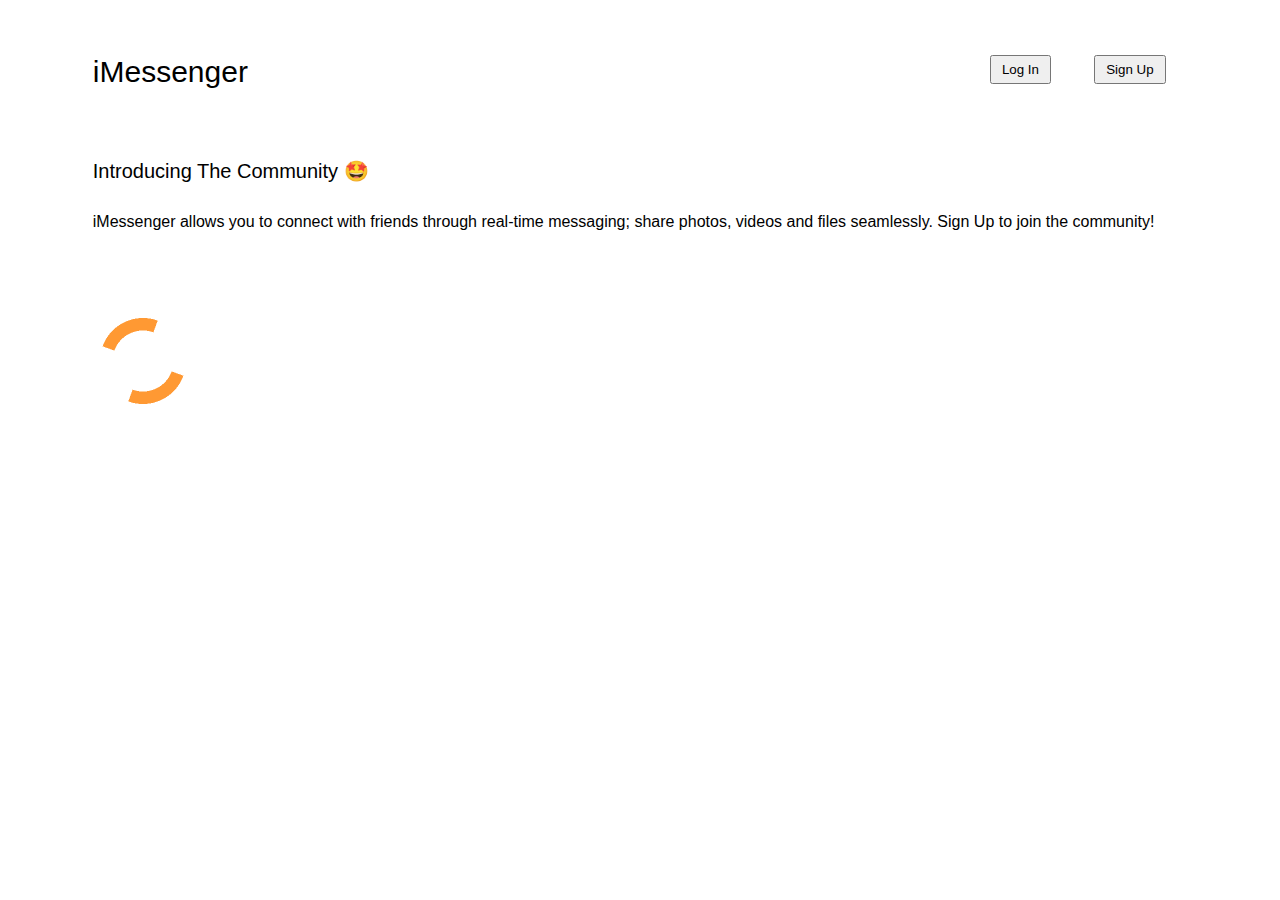
<file: index.html>
<!DOCTYPE html>
<html lang="en">
<head>
    <meta charset="UTF-8">
    <meta name="viewport" content="width=device-width, initial-scale=1.0">
    <title>iMessenger - landing</title>
    <link rel="stylesheet" href="./styles/landing.css">
</head>
<body>
    <div class="wrap">
        <section class="head">
            <div class="org">iMessenger</div>
            <div class="buttons">
                <a href="./markup/login.html" id="login"> <button class="button">Log In</button> </a>
                <a href="./markup/signup.html" id="signup"> <button class="button">Sign Up</button> </a>
                <a href="./markup/dashboard.html" id="dashboard"> <button class="button">Dashboard</button> </a>
                <a id="logout"><button class="button">Log Out</button></a>
            </div>
        </section>

        <span id="logout-error" class="logout-error"></span>

        <section class="middle">
            <p class="heading">Introducing The Community 🤩</p>
            <p class="paragraph">
                iMessenger allows you to connect with friends through
                real-time messaging; share photos, videos and files
                seamlessly. Sign Up to join the community!
            </p>
        </section>

        <section class="community" id="community">
            <div class="gif-wrap">
                <img src="./assets/images/loader.gif" alt="" class="gif">
            </div>
        </section>
    </div>
    <script src="./logic/landing.js"></script>
</body>
</html>
</file>
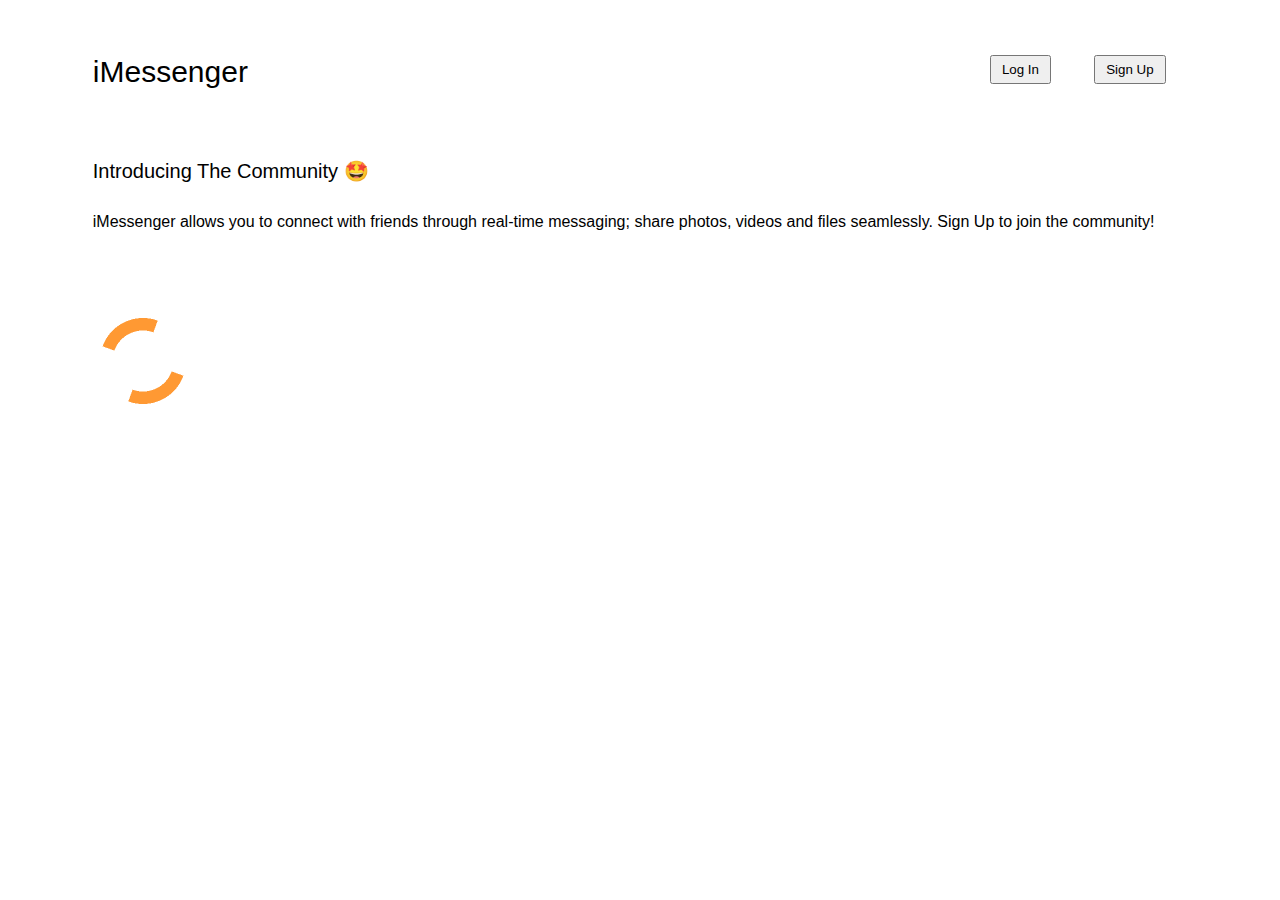
<file: markup/chat.html>
<!DOCTYPE html>
<html lang="en">
<head>
    <meta charset="UTF-8">
    <meta name="viewport" content="width=device-width, initial-scale=1.0">
    <title>Chat</title>
    <link rel="stylesheet" href="../styles/chat.css">
</head>
<body>

    <div class="wrap">
        <a href="./dashboard.html"><button class="back-button">Back</button></a>

        <section class="friend-profile">
            <div class="friend-img-wrap">
                <img class="friend-img" src="../assets/images/test.jpg" alt="">
            </div>
            <span class="friend-name" id="friend-name"></span>
        </section>


        <h3 class="messages-heading">Chats</h3>
        <section class="messages" id="messages-container">
        </section>


        <form class="form" id="sendMessageForm">
            <div class="form-section">
                <label for="message" class="label"></label>
                <input type="text" id="text-message" class="input" placeholder="Message" required name="message">
            </div>

            <div class="form-section">
                <input type="submit" class="input submit" value="send" id="send">
            </div>
        </form>
        <section id="serverResponse"></section>
    </div>

    <script src="../logic/chat.js"></script>
</body>
</html>
</file>
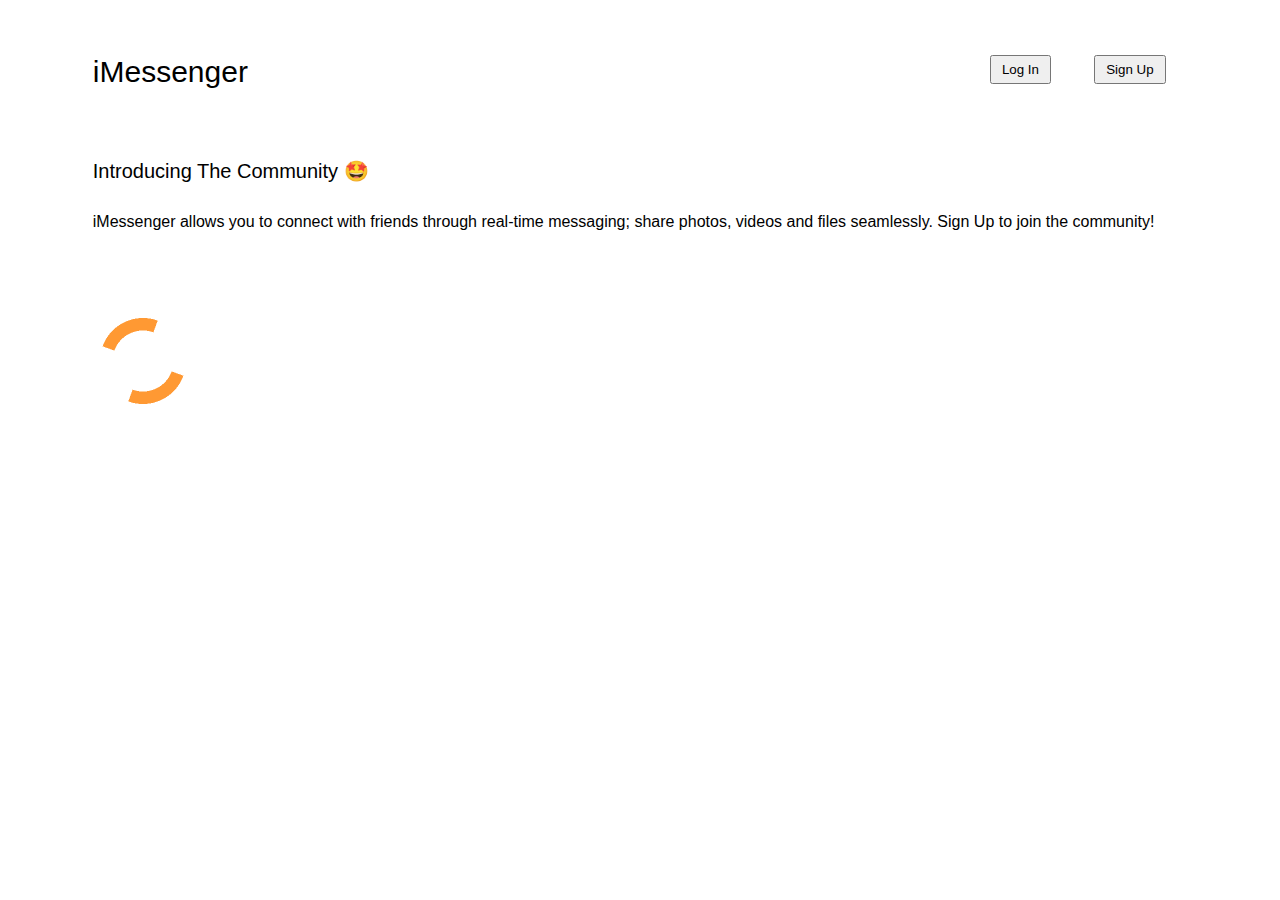
<file: markup/dashboard.html>
<!DOCTYPE html>
<html lang="en">
<head>
    <meta charset="UTF-8">
    <meta name="viewport" content="width=device-width, initial-scale=1.0">
    <title>Dashboard</title>
    <link rel="stylesheet" href="../styles/dashboard.css">
</head>
<body>
    <div class="wrap">
        <section class="head">
            <div class="org">iMessenger</div>
            <div class="buttons">
                <a href="./landing.html"><button class="button">Home</button></a>
                <a id="logout"><button class="button">Log Out</button></a>
            </div>
        </section>

        <span id="logout-error" class="logout-error"></span>
        <span id="session-expired" class="session-expired"></span>

        <section class="user-profile">
            <div class="user-img-wrap">
                <img class="user-img" src="../assets/images/test.jpg" alt="">
            </div>
        </section>

        <section class="notifications-section">
            <h3>Notifications</h3>
            <div class="notifications-list" id="notifications"></div>
        </section>


        <section class="friends-section">
            <div class="friends">
                <h3>Friends</h3>
                <div class="friends-list" id="friends-list"></div>
            </div>

            <div class="friend-requests">
                <div class="received-friend-requests">
                    <h3>Received Friend Requests</h3>
                    <div class="friends-list" id="received-list"></div>
                </div>

                
                <div class="sent-friend-requests">
                    <h3>Sent Friend Requests</h3>
                    <div class="friends-list" id="sent-list"></div>
                </div>
            </div>
        </section>


        <section class="middle">
            <p class="heading">Connect With The Community 🤩</p>
        </section>
        

        <section class="community" id="community">
            <div class="gif-wrap">
                <img src="../assets/images/loader.gif" alt="" class="gif">
            </div>
        </section>
    </div>
    <script src="../logic/utils/jwt-decode.js"></script>
    <script src="../logic/dashboard.js"></script>
</body>
</html>
</file>
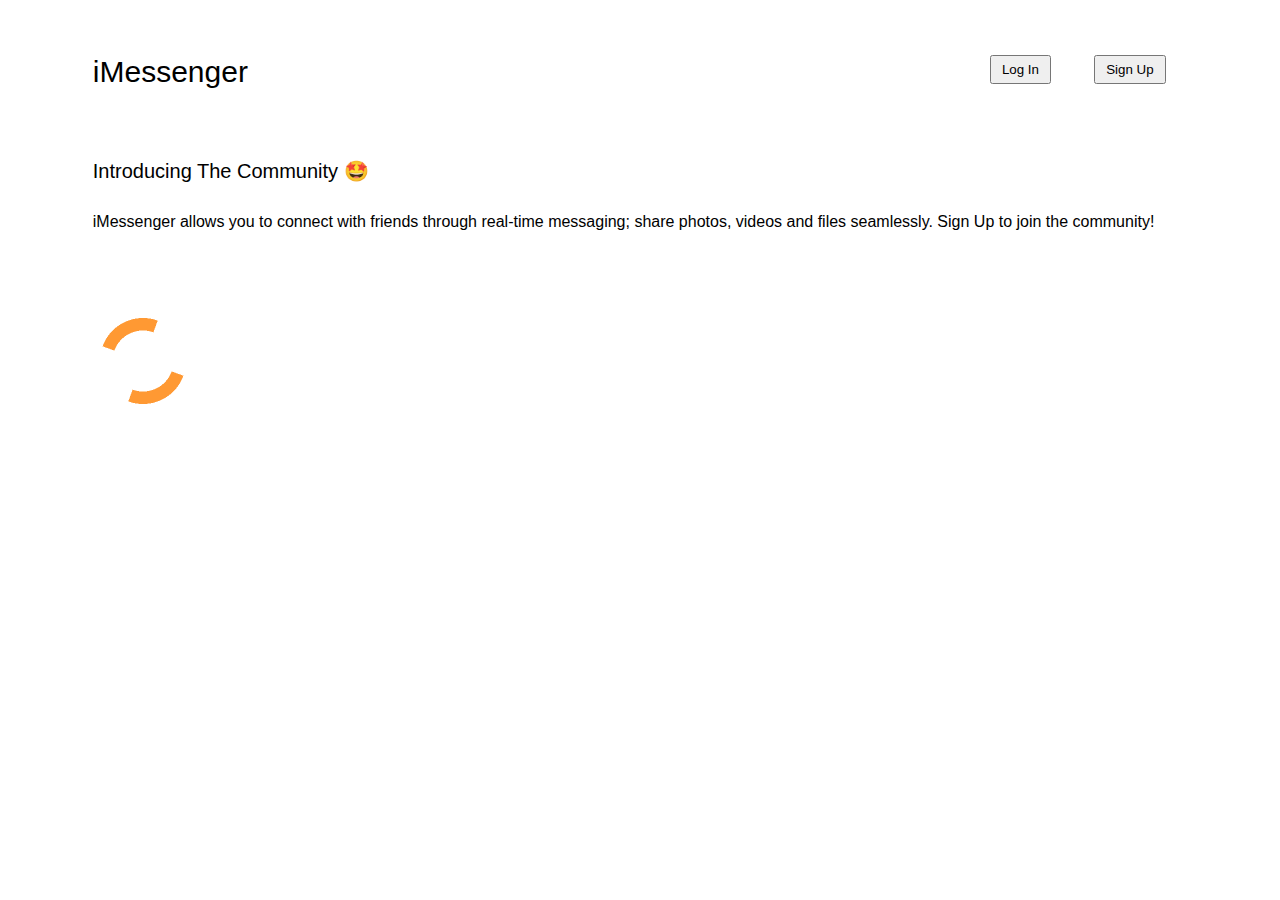
<file: markup/landing.html>
<!DOCTYPE html>
<html lang="en">
<head>
    <meta charset="UTF-8">
    <meta name="viewport" content="width=device-width, initial-scale=1.0">
    <title>iMessenger - landing</title>
    <link rel="stylesheet" href="../styles/landing.css">
</head>
<body>
    <div class="wrap">
        <section class="head">
            <div class="org">iMessenger</div>
            <div class="buttons">
                <a href="./login.html" id="login"> <button class="button">Log In</button> </a>
                <a href="./signup.html" id="signup"> <button class="button">Sign Up</button> </a>
                <a href="./dashboard.html" id="dashboard"> <button class="button">Dashboard</button> </a>
                <a id="logout"><button class="button">Log Out</button></a>
            </div>
        </section>

        <span id="logout-error" class="logout-error"></span>

        <section class="middle">
            <p class="heading">Introducing The Community 🤩</p>
            <p class="paragraph">
                iMessenger allows you to connect with friends through
                real-time messaging; share photos, videos and files
                seamlessly. Sign Up to join the community!
            </p>
        </section>

        <section class="community" id="community">
            <div class="gif-wrap">
                <img src="../assets/images/loader.gif" alt="" class="gif">
            </div>
        </section>
    </div>
    <script src="../logic/landing.js"></script>
</body>
</html>
</file>
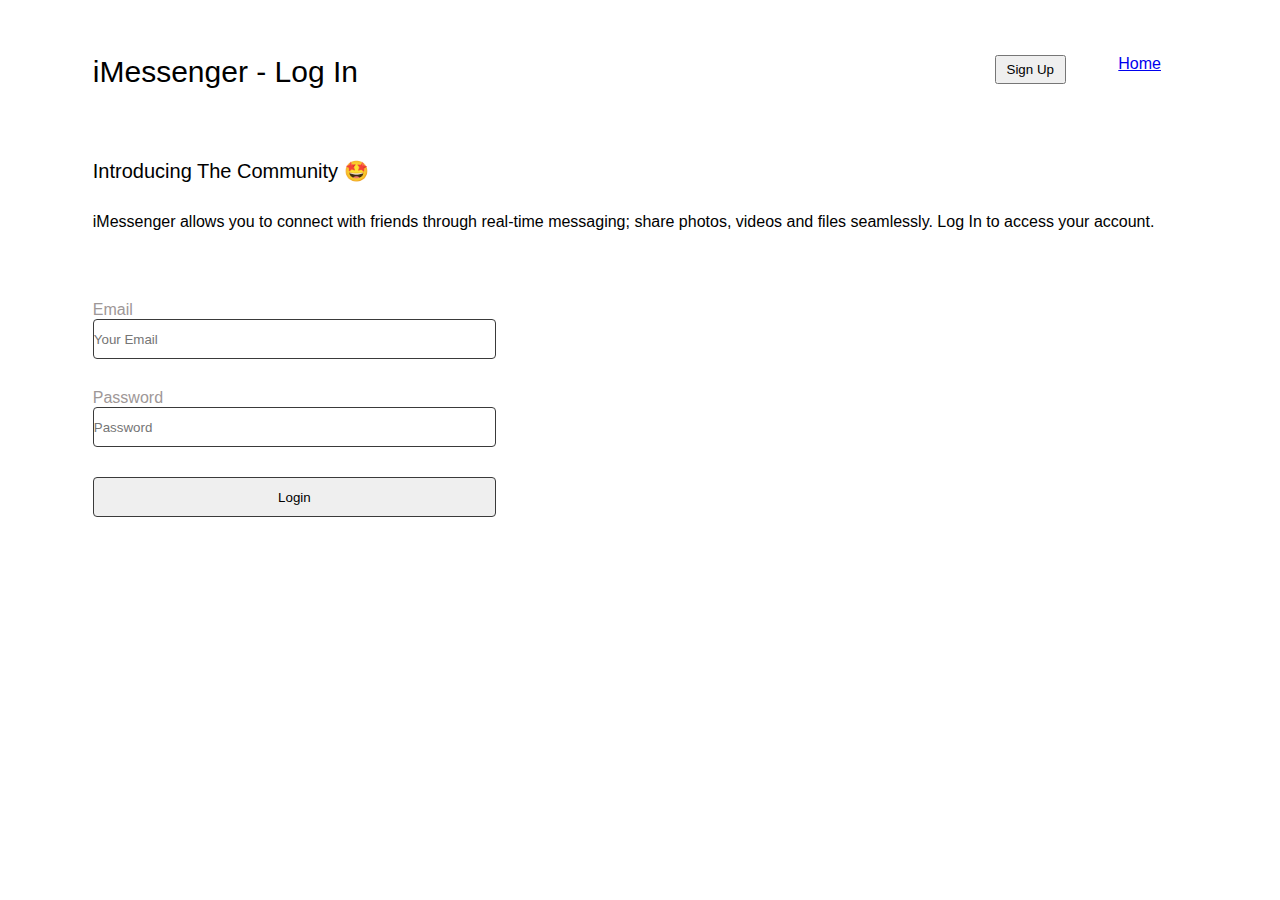
<file: markup/login.html>
<!DOCTYPE html>
<html lang="en">
<head>
    <meta charset="UTF-8">
    <meta name="viewport" content="width=device-width, initial-scale=1.0">
    <title>Log In</title>
    <link rel="stylesheet" href="../styles/login.css">
</head>
<body>
    <div class="wrap">
        <section class="head">
            <div class="org">iMessenger - Log In</div>
            <div class="buttons">
                <a href="./signup.html"> <button class="button">Sign Up</button> </a>
                <a href="./landing.html">Home</a>
            </div>
        </section>

        <section class="middle">
            <p class="heading">Introducing The Community 🤩</p>
            <p class="paragraph">
                iMessenger allows you to connect with friends through
                real-time messaging; share photos, videos and files
                seamlessly. Log In to access your account.
            </p>
        </section>

        <form class="form" id="loginForm">
            <div class="form-section">
                <label for="email" class="label">Email</label>
                <input type="email" id="email" class="input" placeholder="Your Email" required name="email">
            </div>

            <div class="form-section">
                <label for="password" class="label">Password</label>
                <input type="password"  id="password" class="input" placeholder="Password" required name="password">
            </div>
            
            <div class="form-section">
                <input type="submit" class="input submit" value="Login" id="submit">
            </div>
        </form>

        <section id="serverResponse"></section>
    </div>
    <script src="../logic/auth/login.js"></script>
</body>
</html>
</file>
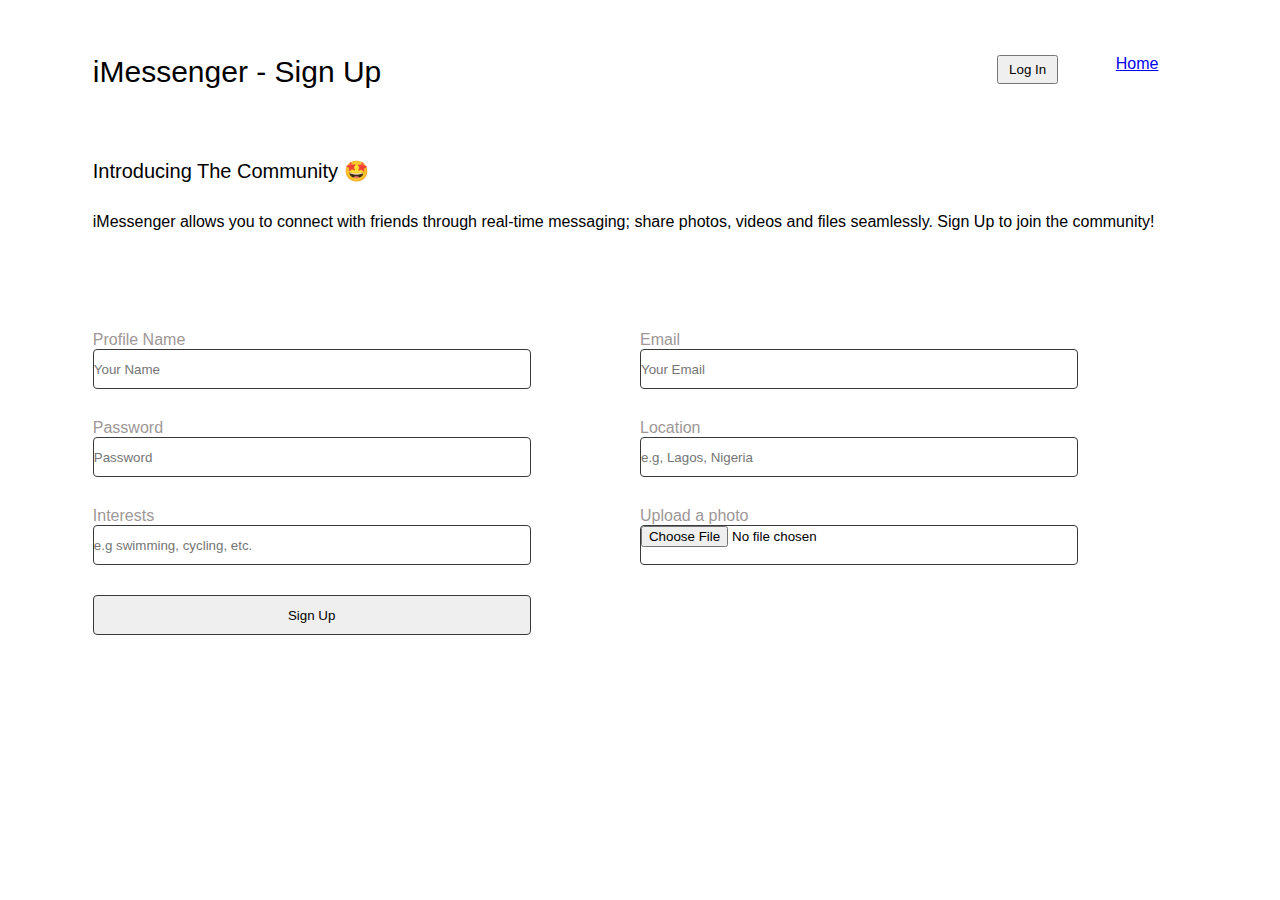
<file: markup/signup.html>
<!DOCTYPE html>
<html lang="en">
<head>
    <meta charset="UTF-8">
    <meta name="viewport" content="width=device-width, initial-scale=1.0">
    <title>Sign Up</title>
    <link rel="stylesheet" href="../styles/signup.css">
</head>
<body>
    <div class="wrap">
        <section class="head">
            <div class="org">iMessenger - Sign Up</div>
            <div class="buttons">
                <a href="./login.html"> <button class="button">Log In</button> </a>
                <a href="./landing.html">Home</a>
            </div>
        </section>

        <section class="middle">
            <p class="heading">Introducing The Community 🤩</p>
            <p class="paragraph">
                iMessenger allows you to connect with friends through
                real-time messaging; share photos, videos and files
                seamlessly. Sign Up to join the community!
            </p>
        </section>

        <form class="form" id="signupForm">
            <div class="form-section">
                <label for="name" class="label">Profile Name</label>
                <input type="text" id="name" class="input" placeholder="Your Name" required name="name">
            </div>

            <div class="form-section">
                <label for="email" class="label">Email</label>
                <input type="email" id="email" class="input" placeholder="Your Email" required name="email">
            </div>

            <div class="form-section">
                <label for="password" class="label">Password</label>
                <input type="password"  id="password" class="input" placeholder="Password" required name="password">
            </div>
    
            <div class="form-section">
                <label for="location" class="label">Location</label>
                <input type="text" id="location" class="input" placeholder="e.g, Lagos, Nigeria" required name="location">
            </div>
    
            <div class="form-section">
                <label for="interests" class="label">Interests</label>
                <input type="text" id="interests" class="input" placeholder="e.g swimming, cycling, etc." required name="interests">
            </div>
    
            <div class="form-section">
                <label for="photo" class="label">Upload a photo</label>
                <input type="file" id="photo" class="input" accept="image/*" required name="photo">
            </div>
    
            <div class="form-section">
                <input type="submit" class="input submit" value="Sign Up" id="submit">
            </div>
        </form>

        <section id="serverResponse"></section>

    </div>
    <script src="../logic/auth/signup.js"></script>
</body>
</html>
</file>
<file: styles/landing.css>
* {
    box-sizing: border-box;
    margin: 0;
    padding: 0;
    font-family: 'Gill Sans', 'Gill Sans MT', Calibri, 'Trebuchet MS', sans-serif;
}


/* DESKTOP */
body {
    padding-top: 5px;
    padding-bottom: 5px;
    display: flex;
    flex-flow: row;
    justify-content: center;
}
.wrap {
    flex: 90% 0 0;
    margin-top: 25px;
    margin-bottom: 25px;
    padding-top: 5px;
}

.head {
    width: 95%;
    margin-left: 2.5%;
    margin-right: 2.5%;
    margin-top: 20px;
    display: flex;
    flex-flow: row wrap;
    justify-content: space-between;
}

.org {
    font-size: 30px;
    flex: 80% 0 0;
}

.buttons {
    flex: 20% 0 0;
    display: flex;
    flex-flow: row wrap;
    justify-content: space-around;
}

.button {
    padding: 5px 10px;

}

.middle {
    width: 95%;
    margin-left: 2.5%;
    margin-right: 2.5%;
    margin-top: 70px;
}

.heading {
    font-size: 20px;
}

.paragraph {
    margin-top: 30px;
}

.community {
    width: 95%;
    margin-left: 2.5%;
    margin-right: 2.5%;
    margin-top: 80px;
    display: flex;
    flex-flow: row wrap;

}

.profile {
    flex: 30% 0 0;
    margin-right: 2.5%;
    display: flex;
    flex-flow: row wrap;
    align-items: center;
    margin-bottom: 70px;
    cursor: pointer;
}

.image-wrap {
    flex: 45% 0 0;
    margin-right: 5%;
    height: 150px;
}

.img {
    width: 100%;
    height: 100%;
}

.details {
    flex: 45% 0 0;
    margin-right: 5%;
}

.span {
    display: block;
    font-size: 12.5px;
    margin-top: 2px;
}

.gif-wrap{
    width: 100px;
    height: 100px;
}

.gif{
    width: 100%;
    height: 100%;
}

/* TABLET */
@media (min-width: 651px) and (max-width: 980px) {
    .profile {
        flex: 45% 0 0;
        margin-right: 5%;
        margin-left: 0;
        display: flex;
        flex-flow: row wrap;
        align-items: center;
        margin-bottom: 70px;
        cursor: pointer;
    }
}

/* MOBILE */
@media (min-width: 0px) and (max-width: 650px) {
    .org {
        font-size: 18px;
        flex: 50% 0 0;
    }
    
    .buttons {
        flex: 50% 0 0;
        display: flex;
        flex-flow: row wrap;
    }
    #login, #signup {
        padding: 1.5px 3px;
        flex: 45% 0 0;
        margin-left: 0;
        margin-right: 5%;
    
    }
    .button {
        padding: 1.5px 1px;
        font-size: 10px;
    
    }

    .heading {
        font-size: 15px;
    }
    
    .paragraph {
        margin-top: 30px;
        font-size: 12px;
    }
    .community {
        width: 97.5%;
        margin-left: 2.5%;
        margin-right: 0;
        margin-top: 80px;
        display: flex;
        flex-flow: row wrap;
    
    }
    .profile {
        flex: 100% 0 0;
        margin-left: 0;
        display: flex;
        flex-flow: row wrap;
        align-items: center;
        margin-bottom: 70px;
        cursor: pointer;
    }
    .image-wrap {
        flex: 55% 0 0;
        margin-right: 5%;
        height: 150px;
    }
    
    .img {
        width: 100%;
        height: 100%;
    }
    
    .details {
        flex: 35% 0 0;
        margin-right: 5%;
    }
}
</file>
<file: styles/chat.css>
* {
    box-sizing: border-box;
    margin: 0;
    padding: 0;
    font-family: 'Gill Sans', 'Gill Sans MT', Calibri, 'Trebuchet MS', sans-serif;
}


/* DESKTOP */
body {
    padding-top: 5px;
    padding-bottom: 5px;
    display: flex;
    flex-flow: row;
    justify-content: center;
}
.wrap {
    flex: 90% 0 0;
    margin-top: 25px;
    margin-bottom: 25px;
    padding-top: 5px;
}

.friend-profile{
    margin-top: 100px;
    width: 95%;
    margin-left: 2.5%;
}

.friend-img-wrap{
    width: 70px;
    height: 70px;
    clip-path: circle();
}

.friend-img{
    width: 100%;
    height: 100%;
}

.friend-name{
    font-size: 13px;
    margin-top: 10px;
    text-align: center;
}

.messages-heading{
    margin-top: 80px;
    width: 95%;
    margin-left: 2.5%;
}
.messages {
    width: 95%;
    margin-left: 2.5%;
    margin-top: 16px;
    height: 400px;
    overflow-x: hidden;
    font-size: 13px;
    overflow-y: scroll;
    display: flex;
    flex-flow: row wrap;
    padding: 2px;
}

.message {
    background-color: rgb(161, 226, 161);
    border-radius: 3px;
    color: rgb(0, 12, 0);
    padding: 4px;
    height: 35px;
    font-size: 13px;
    overflow-y: scroll;
    margin-top: 20px;
}

.right{
    flex: 40% 0 0;
    margin-left: 60%;
    margin-right: 0;
}
.left{
    flex: 40% 0 0;
    margin-right: 60%;
    margin-left: 0;
}

.form{
    margin-top: 50px;
    margin-left: 2.5%;
    margin-bottom: 50px;
    display: flex;
    flex-flow: row wrap;
    justify-content: flex-start;
    align-items: center;
}

.text-message {
    width: 40%;
    height: 60px;
}

.send-button{
    margin-left: 20px;
    padding: 4px 9px;
}

.back-button {
    margin-left: 80%;
    margin-right: 10%;
    width: 10%;
}

#serverResponse {
    width: 95%;
    margin-left: 2.5%;
    margin-right: 2.5%;
}

.notification-success {
    color: white;
    background-color: rgb(84, 250, 84);
    padding: 7px;
    font-size: 13px;
    display: inline-block;
    margin-bottom: 20px;
}

.notification-failure {
    color: white;
    background-color: rgb(245, 61, 61);
    padding: 7px;
    font-size: 13px;
    display: inline-block;
    margin-bottom: 20px;   
}


/* TABLET */
@media (min-width: 651px) and (max-width: 980px) {
    .right{
        flex: 90% 0 0;
        margin-left: 10%;
        margin-right: 0;
    }
    .left{
        flex: 90% 0 0;
        margin-right: 10%;
        margin-left: 0;
    }
    .back-button {
        margin-left: 70%;
        margin-right: 10%;
        width: 20%;
    }
    
}


/* MOBILE */
@media (min-width: 0px) and (max-width: 650px) {
    .right{
        flex: 90% 0 0;
        margin-left: 10%;
        margin-right: 0;
    }
    .left{
        flex: 90% 0 0;
        margin-right: 10%;
        margin-left: 0;
    }
    .back-button {
        margin-left: 60%;
        margin-right: 10%;
        width: 30%;
    }
    
}
</file>
<file: styles/dashboard.css>
* {
    box-sizing: border-box;
    margin: 0;
    padding: 0;
    font-family: 'Gill Sans', 'Gill Sans MT', Calibri, 'Trebuchet MS', sans-serif;
}


/* DESKTOP */
body {
    padding-top: 5px;
    padding-bottom: 5px;
    display: flex;
    flex-flow: row;
    justify-content: center;
}
.wrap {
    flex: 90% 0 0;
    margin-top: 25px;
    margin-bottom: 25px;
    padding-top: 5px;
}

.head {
    width: 95%;
    margin-left: 2.5%;
    margin-right: 2.5%;
    margin-top: 20px;
    display: flex;
    flex-flow: row wrap;
    justify-content: space-between;
}

.buttons {
    flex: 20% 0 0;
    display: flex;
    flex-flow: row wrap;
    justify-content: space-around;
}

.button {
    padding: 5px 10px;

}

.user-profile {
    width: 95%;
    margin-left: 2.5%;
    margin-top: 60px;
}

.user-img-wrap {
    width: 70px;
    height: 70px;
    clip-path: circle();
}

.user-name {
    font-size: 14px;
    display: block;
    margin-left: 0;
}

.user-img {
    width: 100%;
    height: 100%;
}

.org {
    font-size: 30px;
    flex: 80% 0 0;
}

.notifications-section {
    width: 46.5%;
    margin-left: 2.5%;
    margin-top: 50px;
}

.notifications-list {
    height: 150px;
    overflow-x: hidden;
    overflow-y: scroll;
    padding-top: 1px;
}

.notification{
    margin-top: 30px;
}

.notification-timestamp,
.notification-message{
    font-size: 13px;
}
.notification-timestamp{
    color: green;
}

.notification-message {
    margin-left: 15px;
}

.friends-section{
    width: 95%;
    margin-left: 2.5%;
    margin-top: 50px;
    display: flex;
    flex-flow: row wrap;
    align-items: flex-start;
}

.friends {
    flex: 49% 0 0;
    border: 3px solid rgb(182, 177, 177);
    border-left: 0px;
}

.friends-list {
    height: 300px;
    overflow-x: hidden;
    overflow-y: scroll;
}

.friend {
    width: 100%;
    display: flex;
    flex-flow: row wrap;
    align-items: center;
    margin-top: 30px;
}

.img-container {
    flex: 40px 0 0;
    height: 40px;
    clip-path: circle()
}

img {
    width: 100%;
    height: 100%;
}
.name {
    font-size: 13px;
    margin-left: 5px;
}

.details {
    margin-left: 10px;
}

.friend-name,
.friend-location,
.friend-interests{
    display: block;
    font-size: 11px;
}

.button,
.accept-button,
.reject-button,
.revoke-button,
.unfriend-button,
.chat-button
 {
    margin-left: 20px;
    padding: 4px 5px;
}

.no-reqs{
    font-size: 13px;
    margin-top: 30px;
}
.friend-requests {
    flex: 49% 0 0;
    margin-left: 2%;
    border: 3px solid rgb(182, 177, 177);
    border-left: 0px;
}

.sent-friend-requests {
    margin-top: 80px;
}

.middle {
    width: 95%;
    margin-left: 2.5%;
    margin-right: 2.5%;
    margin-top: 70px;
}

.heading {
    font-size: 20px;
}

.community {
    width: 95%;
    margin-left: 2.5%;
    margin-right: 2.5%;
    margin-top: 80px;
    display: flex;
    flex-flow: row wrap;

}

.profile {
    flex: 30% 0 0;
    margin-right: 2.5%;
    display: flex;
    flex-flow: row wrap;
    align-items: center;
    margin-bottom: 70px;
    cursor: pointer;
}

.image-wrap {
    flex: 45% 0 0;
    margin-right: 5%;
    height: 150px;
}

.img {
    width: 100%;
    height: 100%;
}

.details {
    flex: 45% 0 0;
    margin-right: 5%;
}

.span {
    display: block;
    font-size: 12.5px;
    margin-top: 2px;
}

.add-friend{
    padding: 3px 5px;
}

.gif-wrap{
    width: 100px;
    height: 100px;
}

.gif{
    width: 100%;
    height: 100%;
}

/* TABLET */
@media (min-width: 651px) and (max-width: 980px) {
    .buttons {
        flex: 70% 0 0;
        display: flex;
        flex-flow: row wrap;
    }
    .org {
        font-size: 18px;
        flex: 30% 0 0;
    }
    #login, #signup {
        padding: 1.5px 3px;
        flex: 45% 0 0;
        margin-left: 0;
        margin-right: 5%;
    
    }
    .button {
        padding: 1.5px 1px;
        font-size: 10px;
    
    }
}

/* MOBILE */
@media (min-width: 0px) and (max-width: 650px) {
    .notifications-section {
        width: 90%;
        margin-left: 2.5%;
        margin-top: 50px;
    }
    .friend {
        width: 100%;
        margin-top: 60px;
        display: flex;
        flex-flow: row wrap;
    }
    
    .img-container {
        flex: 40px 0 0;
        height: 40px;
        clip-path: circle()
    }
    
    img {
        width: 100%;
        height: 100%;
    }
    .name {
        font-size: 13px;
        margin-left: 5px;
    }
    
    .unfriend-button,
    .chat-button,
    .revoke-button,
    .accept-button,
    .reject-button
     {
        padding: 2px 2.5px;
        flex: 50% 0 0;
        margin-left: 0%;
        margin-right: 50%;
        margin-top: 5px;
    }

    .org {
        font-size: 18px;
        flex: 50% 0 0;
    }
    
    .buttons {
        flex: 50% 0 0;
        display: flex;
        flex-flow: row wrap;
    }
    #login {
        padding: 1.5px 3px;
        flex: 48% 0 0;
        margin-left: 0;
        margin-right: 0;
    
    }
    #signup {
        padding: 1.5px 3px;
        flex: 48% 0 0;
        margin-left: 4%;
        margin-right: 0;
    
    }
    .button {
        padding: 1.5px 1px;
        margin-left: 0;
    
    }

    .heading {
        font-size: 15px;
    }
    
    .paragraph {
        margin-top: 30px;
        font-size: 12px;
    }

    .friends {
        flex: 95% 0 0;
        border: 3px solid rgb(182, 177, 177);
        border-left: 0px;
        margin-right: 5%;
        margin-left: 0;
    }

    .friend-requests {
        flex: 95% 0 0;
        margin-left: 0;
        margin-right: 5%;
        border: 3px solid rgb(182, 177, 177);
        border-left: 0px;
    }

    .community {
        width: 97.5%;
        margin-left: 2.5%;
        margin-right: 0;
        margin-top: 80px;
        display: flex;
        flex-flow: row wrap;
    
    }
    .profile {
        flex: 100% 0 0;
        margin-left: 0;
        display: flex;
        flex-flow: row wrap;
        align-items: center;
        margin-bottom: 70px;
        cursor: pointer;
    }
    .image-wrap {
        flex: 55% 0 0;
        margin-right: 5%;
        height: 150px;
    }
    
    .img {
        width: 100%;
        height: 100%;
    }
    
    .details {
        flex: 35% 0 0;
        margin-right: 5%;
    }
    .add-friend{
        padding: 1.5px 2px;
        margin-top: 5px;
    }
}
</file>
<file: styles/login.css>
* {
    box-sizing: border-box;
    margin: 0;
    padding: 0;
    font-family: 'Gill Sans', 'Gill Sans MT', Calibri, 'Trebuchet MS', sans-serif;
}


/* DESKTOP */
body {
    padding-top: 5px;
    padding-bottom: 5px;
    display: flex;
    flex-flow: row;
    justify-content: center;
}
.wrap {
    flex: 90% 0 0;
    margin-top: 25px;
    margin-bottom: 25px;
    padding-top: 5px;
}

.head {
    width: 95%;
    margin-left: 2.5%;
    margin-right: 2.5%;
    margin-top: 20px;
    display: flex;
    flex-flow: row wrap;
    justify-content: space-between;
}

.org {
    font-size: 30px;
    flex: 80% 0 0;
}

.buttons {
    flex: 20% 0 0;
    display: flex;
    flex-flow: row wrap;
    justify-content: space-around;
}

.button {
    padding: 5px 10px;

}

.middle {
    width: 95%;
    margin-left: 2.5%;
    margin-right: 2.5%;
    margin-top: 70px;
}

.heading {
    font-size: 20px;
}

.paragraph {
    margin-top: 30px;
}

.form {
    width: 35%;
    margin-left: 2.5%;
    margin-top: 70px;

}

.form-section {
    width: 100%;
    margin-top: 30px;
}

.form-section:last-child {
    margin-bottom: 30px;
}

.label {
    display: block;
    width: 100%;
    text-align: left;
    color: rgb(158, 151, 151);
}

.input {
    display: block;
    width: 100%;
    height: 40px;
    border: 0.1px solid rgb(58, 58, 58);
    border-radius: 4px;
}

.submit:hover {
    background-color: rgb(83, 83, 83);
    color: white;
}

#serverResponse {
    width: 95%;
    margin-left: 2.5%;
    margin-right: 2.5%;
}

.notification-failure {
    color: white;
    background-color: rgb(245, 61, 61);
    padding: 7px;
    font-size: 13px;
    display: inline-block;
    margin-bottom: 20px;   
}

.notification-internalError {
    color: white;
    background-color: red;
    padding: 7px;
    font-size: 13px;
    display: inline-block;
    margin-bottom: 20px;   
}


/* TABLET */
@media (min-width: 651px) and (max-width: 980px) {
    .profile {
        flex: 45% 0 0;
        margin-right: 5%;
        margin-left: 0;
        display: flex;
        flex-flow: row wrap;
        align-items: center;
        margin-bottom: 70px;
        cursor: pointer;
    }

    .form {
        width: 80%;
        margin-left: 2.5%;
        margin-top: 70px;
    
    }
}

/* MOBILE */
@media (min-width: 0px) and (max-width: 650px) {
    .org {
        font-size: 18px;
        flex: 50% 0 0;
    }
    
    .buttons {
        flex: 50% 0 0;
        display: flex;
        flex-flow: row wrap;
    }
    #login, #signup {
        padding: 1.5px 3px;
        flex: 45% 0 0;
        margin-left: 0;
        margin-right: 5%;
    
    }
    .button {
        padding: 1.5px 1px;
        font-size: 10px;
    
    }

    .heading {
        font-size: 15px;
    }
    
    .paragraph {
        margin-top: 30px;
        font-size: 12px;
    }
    .community {
        width: 97.5%;
        margin-left: 2.5%;
        margin-right: 0;
        margin-top: 80px;
        display: flex;
        flex-flow: row wrap;
    
    }
    .profile {
        flex: 100% 0 0;
        margin-left: 0;
        display: flex;
        flex-flow: row wrap;
        align-items: center;
        margin-bottom: 70px;
        cursor: pointer;
    }
    .image-wrap {
        flex: 55% 0 0;
        margin-right: 5%;
        height: 150px;
    }
    
    .img {
        width: 100%;
        height: 100%;
    }
    
    .details {
        flex: 35% 0 0;
        margin-right: 5%;
    }

    .form {
        width: 90%;
        margin-left: 2.5%;
        margin-top: 70px;
    
    }
}
</file>
<file: styles/signup.css>
* {
    box-sizing: border-box;
    margin: 0;
    padding: 0;
    font-family: 'Gill Sans', 'Gill Sans MT', Calibri, 'Trebuchet MS', sans-serif;
}


/* DESKTOP */
body {
    padding-top: 5px;
    padding-bottom: 5px;
    display: flex;
    flex-flow: row;
    justify-content: center;
}
.wrap {
    flex: 90% 0 0;
    margin-top: 25px;
    margin-bottom: 25px;
    padding-top: 5px;
}

.head {
    width: 95%;
    margin-left: 2.5%;
    margin-right: 2.5%;
    margin-top: 20px;
    display: flex;
    flex-flow: row wrap;
    justify-content: space-between;
}

.org {
    font-size: 30px;
    flex: 80% 0 0;
}

.buttons {
    flex: 20% 0 0;
    display: flex;
    flex-flow: row wrap;
    justify-content: space-around;
}

.button {
    padding: 5px 10px;

}

.middle {
    width: 95%;
    margin-left: 2.5%;
    margin-right: 2.5%;
    margin-top: 70px;
}

.heading {
    font-size: 20px;
}

.paragraph {
    margin-top: 30px;
}

.form {
    margin: 70px 2.5% 0 2.5%;
    display: flex;
    flex-flow: row wrap;

}

.form-section {
    flex: 40% 0 0;
    margin-left: 0;
    margin-right: 10%;
    margin-top: 30px;
}

.form-section:last-child {
    margin-bottom: 30px;
}

.label {
    display: block;
    width: 100%;
    text-align: left;
    color: rgb(158, 151, 151);
}

.input {
    display: block;
    width: 100%;
    height: 40px;
    border: 0.1px solid rgb(58, 58, 58);
    border-radius: 4px;
}

.submit:hover {
    background-color: rgb(83, 83, 83);
    color: white;
}

#serverResponse {
    width: 95%;
    margin-left: 2.5%;
    margin-right: 2.5%;
}


.notification-success {
    color: white;
    background-color: rgb(84, 250, 84);
    padding: 7px;
    font-size: 13px;
    display: inline-block;
    margin-bottom: 20px;
}

.notification-failure {
    color: white;
    background-color: rgb(245, 61, 61);
    padding: 7px;
    font-size: 13px;
    display: inline-block;
    margin-bottom: 20px;   
}

.notification-internalError {
    color: white;
    background-color: red;
    padding: 7px;
    font-size: 13px;
    display: inline-block;
    margin-bottom: 20px;   
}


/* TABLET */
@media (min-width: 651px) and (max-width: 980px) {
    .profile {
        flex: 45% 0 0;
        margin-right: 5%;
        margin-left: 0;
        display: flex;
        flex-flow: row wrap;
        align-items: center;
        margin-bottom: 70px;
        cursor: pointer;
    }

    .form {
        width: 80%;
        margin-left: 2.5%;
        margin-top: 70px;
    
    }
}

/* MOBILE */
@media (min-width: 0px) and (max-width: 650px) {
    .org {
        font-size: 18px;
        flex: 50% 0 0;
    }
    
    .buttons {
        flex: 50% 0 0;
        display: flex;
        flex-flow: row wrap;
    }
    #login, #signup {
        padding: 1.5px 3px;
        flex: 45% 0 0;
        margin-left: 0;
        margin-right: 5%;
    
    }
    .button {
        padding: 1.5px 1px;
        font-size: 10px;
    
    }

    .heading {
        font-size: 15px;
    }
    
    .paragraph {
        margin-top: 30px;
        font-size: 12px;
    }
    .community {
        width: 97.5%;
        margin-left: 2.5%;
        margin-right: 0;
        margin-top: 80px;
        display: flex;
        flex-flow: row wrap;
    
    }
    .profile {
        flex: 100% 0 0;
        margin-left: 0;
        display: flex;
        flex-flow: row wrap;
        align-items: center;
        margin-bottom: 70px;
        cursor: pointer;
    }
    .image-wrap {
        flex: 55% 0 0;
        margin-right: 5%;
        height: 150px;
    }
    
    .img {
        width: 100%;
        height: 100%;
    }
    
    .details {
        flex: 35% 0 0;
        margin-right: 5%;
    }

    .form {
        width: 90%;
        margin-left: 2.5%;
        margin-top: 70px;
    
    }
    .form-section {
        flex: 90% 0 0;
        margin-left: 0;
        margin-right: 10%;
        margin-top: 30px;
    }
}
</file>
